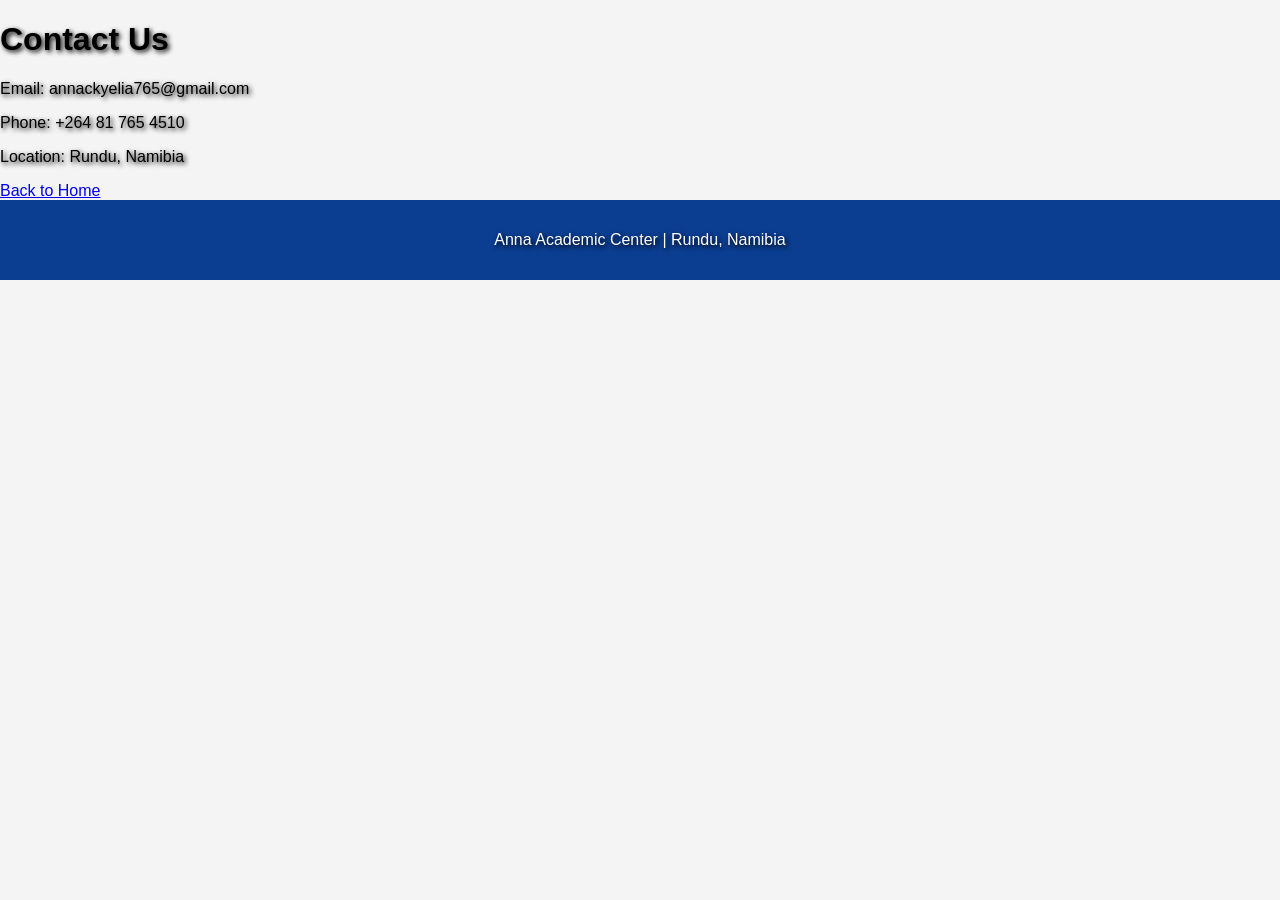
<file: contact.html>
<!DOCTYPE html>
<html>
<head>
    <title>Contact Us - Bright Future Tutorials</title>
    <link rel="stylesheet" href="style.css">
</head>
<body>

    <h1>Contact Us</h1>

    <p>Email: annackyelia765@gmail.com</p>
    <p>Phone: +264 81 765 4510</p>
    <p>Location: Rundu, Namibia</p>

    <a href="index.html">Back to Home</a>

</body>
<footer>
    <p> Anna Academic Center | Rundu, Namibia</p>
</footer>

</html>
</file>
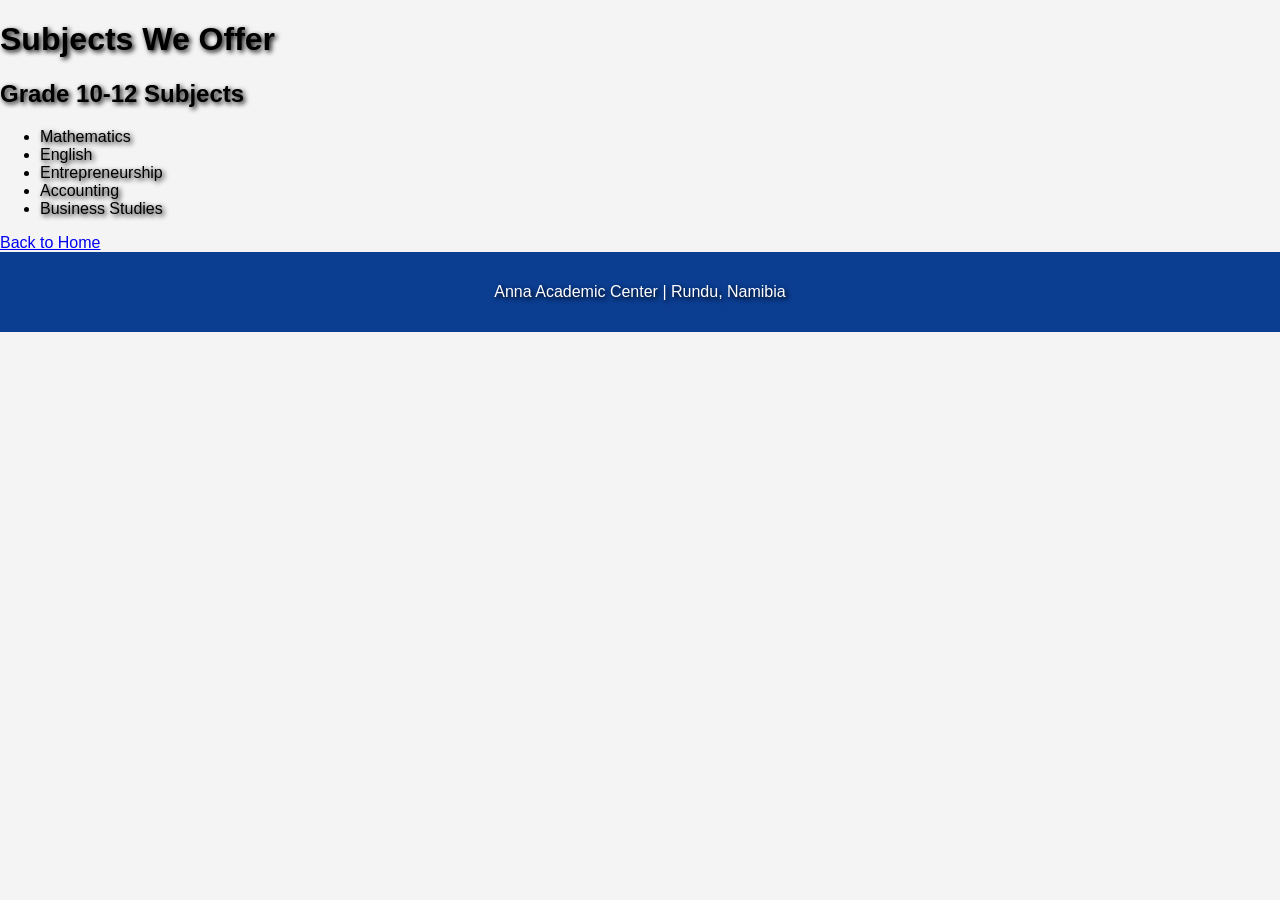
<file: subjects.html>
<!DOCTYPE html>
<html>
<head>
    <title>Subjects-Anna Academic Center</title>
    <link rel="stylesheet" href="style.css">
</head>

<body class="subjects-bg">

   <div class="content">
    <h1>Subjects We Offer</h1>
    <h2>Grade 10-12 Subjects</h2>

    <ul>
        <li>Mathematics</li>
        <li>English</li>
        <li>Entrepreneurship</li>
        <li>Accounting</li>
        <li>Business Studies</li>
    </ul>

  <a href="index.html">Back to Home</a>
 </div>

    <footer>
    <p> Anna Academic Center | Rundu, Namibia</p>
</footer>

</body>
</html>
</file>
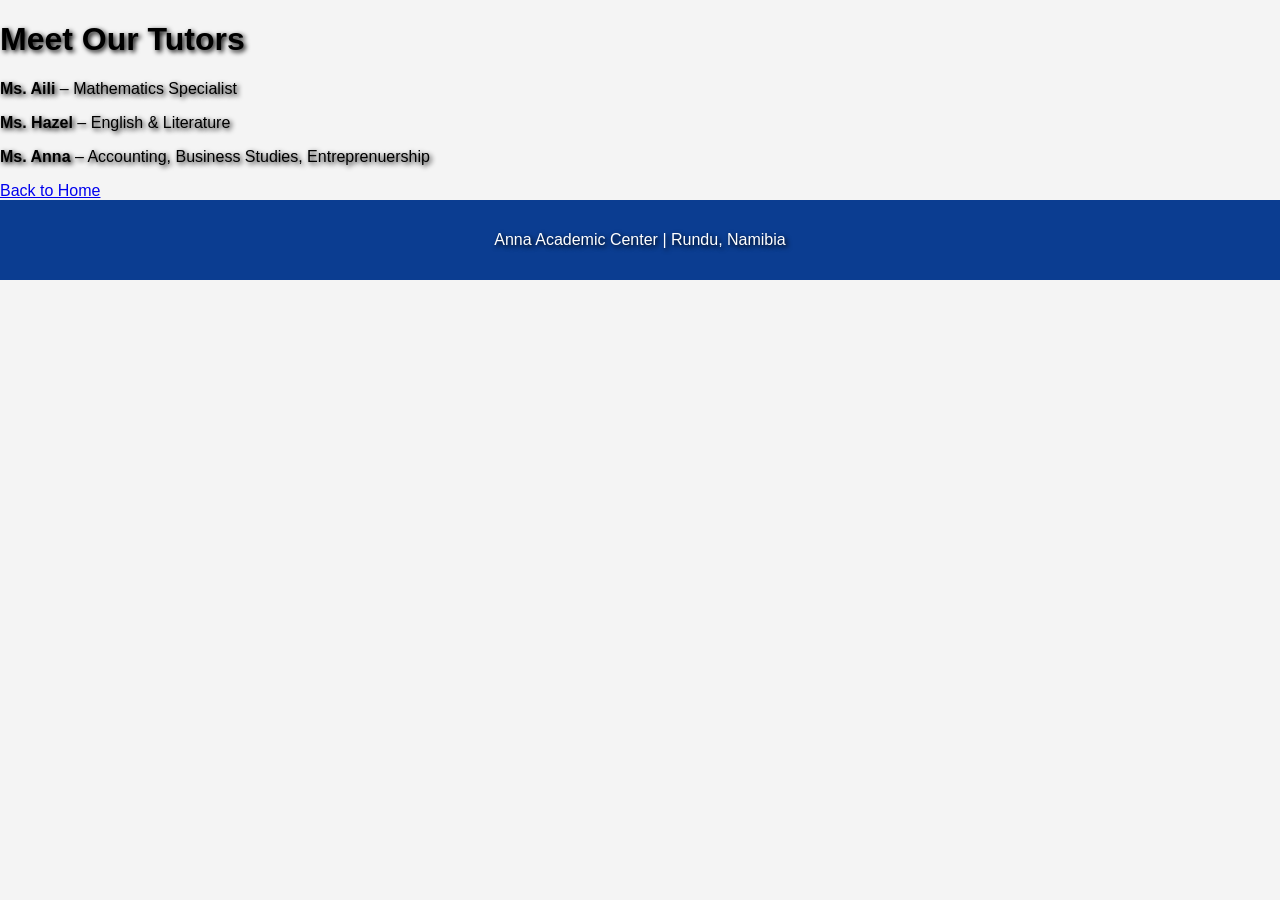
<file: tutors.html>
<!DOCTYPE html>
<html>
<head>
    <title>Tutors-Anna Academic Center </title>
    <link rel="stylesheet" href="style.css">
</head>
<body>
    <h1>Meet Our Tutors</h1>

    <p><b>Ms. Aili</b> – Mathematics Specialist</p>
    <p><b>Ms. Hazel</b> – English & Literature</p>
    <p><b>Ms. Anna</b> – Accounting, Business Studies, Entreprenuership</p>
    <a href="index.html">Back to Home</a>

</body>
<footer>
    <p> Anna Academic Center | Rundu, Namibia</p>
</footer>

</html>
</file>
<file: style.css>
body {
    margin: 0;
    padding: 0;
    font-family: Arial, sans-serif;
    background-color: #f4f4f4;
}
header {
    background: linear-gradient(rgba(0,0,0,0.6), rgba(0,0,0,0.6)),
                url("images/tutors.jpeg");
    background-size: cover;
    background-position: center;
    background-repeat: no-repeat;
    color: white;
    padding: 15px;
    text-align: center;
}
nav a {
    color: white;
    margin: 10px;
    text-decoration: none;
}

nav a:hover {
    text-decoration: underline;
}

section {
    padding: 30px;
    margin: 30px;
    border-radius: 10px;
    background: rgba(0, 0, 0, 0.6);
    color: white;
    text-align: center;
}

form input, select {
    width: 250px;
    padding: 5px;
}

button {
    background-color: #002147;
    color: white;
    padding: 8px 15px;
    border: none;
    cursor: pointer;
}

footer {
    background-color: #0b3d91;
    color: white;
    text-align: center;
    padding: 15px;
}

footer a {
    color: white;
    text-decoration: none;
}

img {
    margin: 10px;
    border-radius: 10px;
}

.hero {
    position: relative;
    height: 100vh;
    overflow: hidden;
}

.hero-video {
    position: absolute;
    top: 0;
    left: 0;
    width: 100%;
    height: 100%;
    object-fit: cover;
    z-index: -1;
}

.hero::after {
    content: "";
    position: absolute;
    top: 0;
    left: 0;
    width: 100%;
    height: 100%;
    background: rgba(0, 0, 0, 0.5);
}

.hero-content {
    position: relative;
    z-index: 1;
    text-align: center;
    color: white;
    top: 50%;
    transform: translateY(-50%);
}

.page-background {
    background-size: cover;
    background-position: center;
    background-attachment: fixed;
    padding-bottom: 50px;
}

.tutors-bg {
    background-image: url("images/tutors.jpeg");
}
h1, h2, p, li {
    text-shadow: 2px 2px 5px black;
}
</file>
